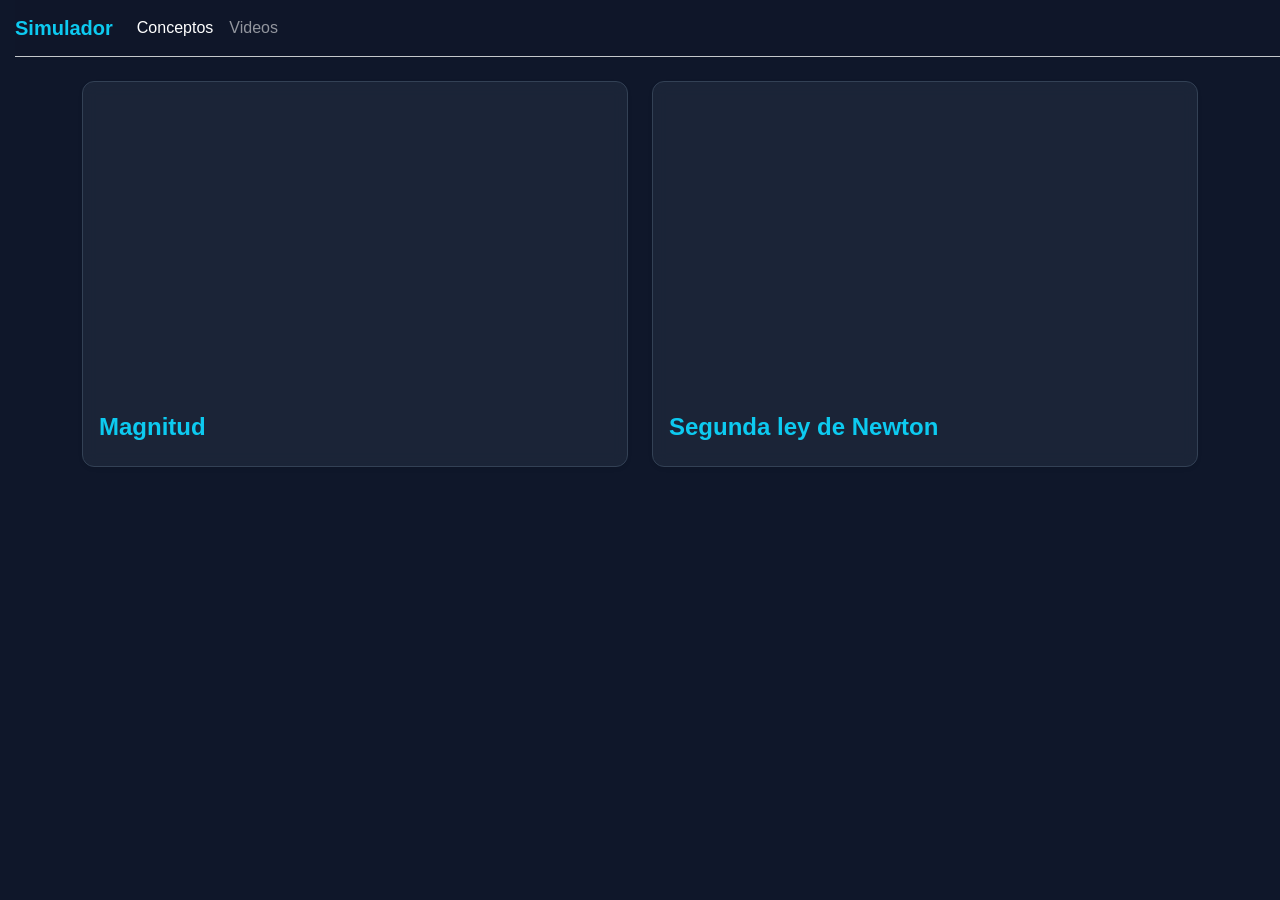
<file: src/pages/videos.html>
<!doctype html>
<html lang="es">
  <head>
    <meta charset="UTF-8" />
    <meta name="viewport" content="width=device-width, initial-scale=1.0" />
    <title>Simulador de Elevador</title>
    <!-- Bootstrap 5 CSS -->
    <link
      href="https://cdn.jsdelivr.net/npm/bootstrap@5.3.3/dist/css/bootstrap.min.css"
      rel="stylesheet"
    />
    <!-- Estilos personalizados -->
    <link rel="stylesheet" href="../styles/elevator.css" />
  </head>
  <body>
    <!-- Navbar ajustada a la parte superior -->
    <nav
      class="navbar navbar-expand-lg navbar-dark bg-dark-custom w-100 border-bottom border-secondary-subtle"
    >
      <a class="navbar-brand text-info fw-bold" href="index.html">Simulador</a>
      <div class="collapse navbar-collapse" id="navbarNav">
        <ul class="navbar-nav">
          <li class="nav-item">
            <a class="nav-link active" aria-current="page" href="conceptos.html"
              >Conceptos</a
            >
          </li>
          <li class="nav-item">
            <a class="nav-link" href="videos.html">Videos</a>
          </li>
        </ul>
      </div>
    </nav>

    <div class="container py-4">
      <!-- Fila 1: Las dos primeras tarjetas (cada una ocupa una columna de 6) -->
      <div class="row g-4 mb-4">
        <div class="col-12 col-md-12 col-lg-6">
          <article class="card concept-card h-100 shadow-sm border-0">
            <iframe
              width="560"
              height="315"
              src="https://www.youtube.com/embed/C7cORnM76yI?si=NCzdz1MKQ3_iCuaK"
              title="YouTube video player"
              frameborder="0"
              allow="
                accelerometer;
                autoplay;
                clipboard-write;
                encrypted-media;
                gyroscope;
                picture-in-picture;
                web-share;
              "
              referrerpolicy="strict-origin-when-cross-origin"
              allowfullscreen
            ></iframe>
            <div class="card-body d-flex flex-column">
              <h4 class="card-title text-info fw-bold">Magnitud</h4>
            </div>
          </article>
        </div>

        <div class="col-12 col-md-12 col-lg-6">
          <article class="card concept-card h-100 shadow-sm border-0">
            <iframe
              width="560"
              height="315"
              src="https://www.youtube.com/embed/9ME24MjqMrg?si=EaolpOAneVWFVr-g"
              title="YouTube video player"
              frameborder="0"
              allow="
                accelerometer;
                autoplay;
                clipboard-write;
                encrypted-media;
                gyroscope;
                picture-in-picture;
                web-share;
              "
              referrerpolicy="strict-origin-when-cross-origin"
              allowfullscreen
            ></iframe>
            <div class="card-body d-flex flex-column">
              <h4 class="card-title text-info fw-bold">
                Segunda ley de Newton
              </h4>
            </div>
          </article>
        </div>
      </div>
    </div>
    <!-- Bootstrap 5 JS Bundle -->
    <script src="https://cdn.jsdelivr.net/npm/bootstrap@5.3.3/dist/js/bootstrap.bundle.min.js"></script>
  </body>
</html>
</file>
<file: src/styles/elevator.css>
:root {
  --metal-claro: #d4d4d8;
  --metal-medio: #a1a1aa;
  --metal-oscuro: #52525b;
  --eje-fondo: #18181b;
}

body {
  font-family: "Segoe UI", Tahoma, Geneva, Verdana, sans-serif;
  background-color: #0f172a;
  color: #f8fafc;
  display: flex;
  flex-direction: column;
}

.bg-dark-custom {
  background-color: rgba(15, 23, 42, 0.95);
}

.contenedor-principal {
  max-width: 850px;
  background: rgba(30, 41, 59, 0.8) !important;
  border: 1px solid #334155 !important;
  border-radius: 16px !important;
  backdrop-filter: blur(10px);
}

/* Estilos de inputs personalizados para Bootstrap */
.form-control:focus {
  background-color: #1e293b;
  color: #f8fafc;
  border-color: #38bdf8;
  box-shadow: 0 0 0 0.25rem rgba(56, 189, 248, 0.25);
}

.form-check-input:checked {
  background-color: #0284c7;
  border-color: #0284c7;
}

/* Diseño del Eje del Elevador (Shaft) */
.eje {
  width: 160px;
  height: 520px;
  background: var(--eje-fondo);
  border: 4px solid #334155;
  border-radius: 4px;
  position: relative;
  box-shadow: inset 0 0 40px rgba(0, 0, 0, 0.9);
  overflow: hidden;
  display: flex;
  flex-direction: column;
  align-items: center;
}

/* Guías laterales */
.eje::before,
.eje::after {
  content: "";
  position: absolute;
  width: 8px;
  height: 100%;
  background: linear-gradient(to right, #27272a, #3f3f46, #27272a);
  top: 0;
  box-shadow: inset 0 0 5px rgba(0, 0, 0, 0.8);
}
.eje::before {
  left: 10px;
}
.eje::after {
  right: 10px;
}

/* Diseño del Cable */
.cable {
  width: 6px;
  background: repeating-linear-gradient(
    -45deg,
    #52525b,
    #52525b 2px,
    #3f3f46 2px,
    #3f3f46 4px
  );
  position: absolute;
  top: 0;
  left: 50%;
  transform: translateX(-50%);
  box-shadow: 2px 0 5px rgba(0, 0, 0, 0.5);
  z-index: 2;
}

/* Diseño de la Cabina */
.cabina {
  width: 110px;
  height: 140px;
  background: linear-gradient(
    135deg,
    var(--metal-claro) 0%,
    var(--metal-medio) 50%,
    var(--metal-oscuro) 100%
  );
  position: absolute;
  left: 50%;
  transform: translateX(-50%);
  border-radius: 4px;
  box-shadow:
    inset 0 0 10px rgba(255, 255, 255, 0.5),
    0 15px 25px rgba(0, 0, 0, 0.8),
    0 0 20px rgba(0, 0, 0, 0.5);
  z-index: 3;
  display: flex;
  justify-content: center;
}

/* Puertas de la cabina */
.puerta-izq,
.puerta-der {
  width: 50%;
  height: 100%;
  background: linear-gradient(to right, #e4e4e7, #a1a1aa);
  border: 1px solid #71717a;
  box-sizing: border-box;
}
.puerta-der {
  background: linear-gradient(to left, #e4e4e7, #a1a1aa);
}

/* Detalles de la cabina (techo y base) */
.cabina::before {
  content: "";
  position: absolute;
  bottom: -8px;
  width: 100%;
  height: 8px;
  background: #27272a;
  border-radius: 0 0 4px 4px;
}
.cabina::after {
  content: "";
  position: absolute;
  top: -10px;
  left: 50%;
  transform: translateX(-50%);
  width: 30px;
  height: 10px;
  background: #3f3f46;
  border-radius: 4px 4px 0 0;
}

/* Pantalla de Resultados */
.pantalla-resultados {
  background: #0f172a;
  padding: 15px;
  border-radius: 6px;
  border-left: 4px solid #38bdf8;
  min-height: 120px;
  font-family: "Courier New", Courier, monospace;
  font-size: 14px;
  line-height: 1.5;
  color: #34d399;
  text-shadow: 0 0 5px rgba(52, 211, 153, 0.3);
}

.valor-critico {
  color: #f43f5e;
}

.container-fluid {
  display: grid;
  justify-content: center; /* Centra horizontalmente */
  align-items: center center; /* Centra verticalmente */
  height: 100vh;
}

/* Estilos para las Tarjetas de Conceptos */
.concept-card {
  background-color: rgba(30, 41, 59, 0.8) !important;
  border: 1px solid #334155 !important;
  border-radius: 12px !important;
  backdrop-filter: blur(8px);
  transition:
    transform 0.2s ease,
    box-shadow 0.2s ease,
    border-color 0.2s ease;
}

.concept-card:hover {
  transform: translateY(-4px);
  box-shadow: 0 12px 24px -6px rgba(0, 0, 0, 0.5) !important;
  border-color: #38bdf8 !important;
}

.concept-card .card-img-top {
  border-top-left-radius: 12px;
  border-top-right-radius: 12px;
  height: 180px;
  object-fit: cover;
  background-color: #1e293b;
}

.concept-card .card-title {
  color: #38bdf8;
  font-weight: bold;
}

.concept-card .card-text {
  color: #94a3b8;
  font-size: 0.95rem;
}

.concept-card .btn-primary {
  background-color: #0284c7;
  border: none;
  font-weight: bold;
  transition: background-color 0.2s ease;
}

.concept-card .btn-primary:hover {
  background-color: #0369a1;
}

/*///////////////////Seccion de conceptos y videos///////////////////////////////////*/

/* Estilos mejorados para las Tarjetas de Conceptos */
.concept-card {
  background-color: rgba(30, 41, 59, 0.8) !important;
  border: 1px solid #334155 !important;
  border-radius: 12px !important;
  backdrop-filter: blur(8px);
  cursor: pointer; /* Cambia el cursor a la mano al pasar por encima */
  overflow: hidden; /* Asegura que el zoom de la imagen no se desborde de la tarjeta */
  transition:
    transform 0.3s ease,
    box-shadow 0.3s ease,
    border-color 0.3s ease;
}

/* Efecto al pasar el cursor (Hover avanzado) */
.concept-card:hover {
  transform: translateY(-6px); /* Eleva un poco más la tarjeta */
  border-color: #38bdf8 !important; /* Ilumina el borde con color cian */
  box-shadow:
    0 15px 30px -5px rgba(56, 189, 248, 0.25),
    0 10px 20px -10px rgba(0, 0, 0, 0.7) !important; /* Doble sombra con destello de luz */
}

/* Efecto de zoom en la imagen al hacer hover sobre la tarjeta */
.concept-card .card-img-top {
  border-top-left-radius: 12px;
  border-top-right-radius: 12px;
  height: 180px;
  object-fit: fill;
  background-color: #1e293b;
  transition: transform 0.4s ease; /* Transición suave para el zoom */
}

.concept-card:hover .card-img-top {
  transform: scale(1.05); /* Hace un zoom leve del 5% en la imagen */
}

.concept-card .card-title {
  color: #38bdf8;
  font-weight: bold;
}

.concept-card .card-text {
  color: #94a3b8;
  font-size: 0.95rem;
}

.concept-card .btn-primary {
  background-color: #0284c7;
  border: none;
  font-weight: bold;
  transition:
    background-color 0.2s ease,
    transform 0.2s ease;
}

.concept-card .btn-primary:hover {
  background-color: #0369a1;
  transform: scale(1.02); /* Pequeño impulso en el botón */
}

nav {
  margin-left: 15px;
  margin-right: 10px;
}
</file>
